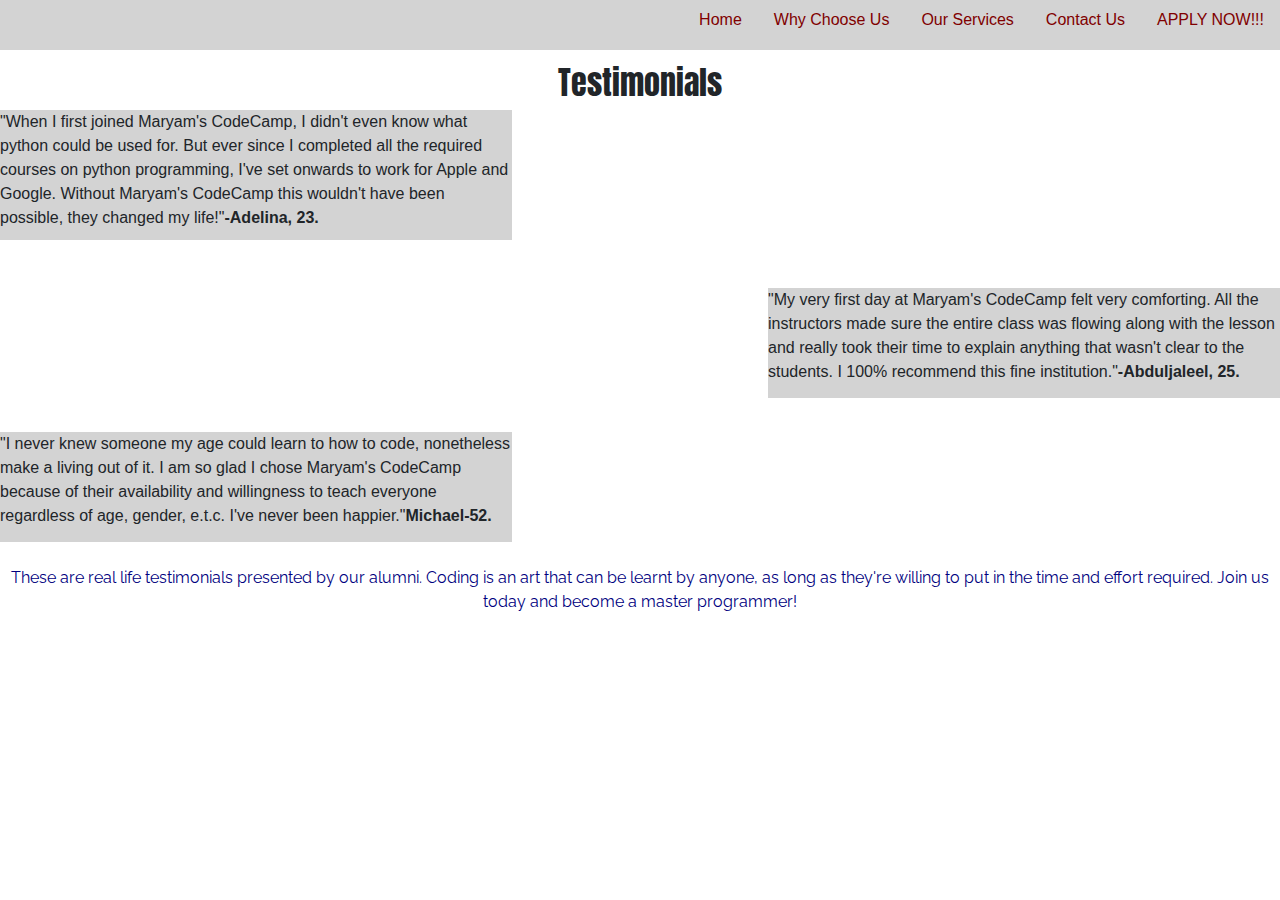
<file: choose.html>
<!DOCTYPE html>
<html>
<head>
	<meta name="viewport" content="width=device-width, initial-scale=1.0">
	<link rel="stylesheet" type="text/css" href="choose.css">
	<title>Why Choose Us</title>
	<link rel="stylesheet" href="https://stackpath.bootstrapcdn.com/bootstrap/4.4.1/css/bootstrap.min.css" integrity="sha384-Vkoo8x4CGsO3+Hhxv8T/Q5PaXtkKtu6ug5TOeNV6gBiFeWPGFN9MuhOf23Q9Ifjh" crossorigin="anonymous">
	<link href="https://fonts.googleapis.com/css?family=Anton&display=swap" rel="stylesheet">
	<link href="https://fonts.googleapis.com/css?family=Raleway&display=swap" rel="stylesheet">
</head>
<body>
		<div class="index">
		<ul class="nav justify-content-end">
  <li class="nav-item">
    <a class="nav-link" href="index.html">Home</a>
  </li>
  <li class="nav-item">
    <a class="nav-link" href="choose.html">Why Choose Us</a>
  </li>
  <li class="nav-item">
    <a class="nav-link" href="services.html">Our Services</a>
  </li>
  <li class="nav-item">
    <a class="nav-link" href="contact.html">Contact Us</a>
  </li>
  <li class="nav-item">
    <a class="nav-link" href="register.html">APPLY NOW!!!</a>
  </li>
</ul>
<br>
<div class="testtitle">
		<h2>Testimonials</h2>
		</div>
			<div class="test1">
			<p>"When I first joined Maryam's CodeCamp, I didn't even know what python could be used for. But ever since I completed all the required courses on python programming, I've set onwards to work for Apple and Google. Without Maryam's CodeCamp this wouldn't have been possible, they changed my life!"<strong>-Adelina, 23.</strong></p>
		
	</div>
<br><br>

	<div class="test2">
		<p>
			"My very first day at Maryam's CodeCamp felt very comforting. All the instructors made sure the entire class was flowing along with the lesson and really took their time to explain anything that wasn't clear to the students. I 100% recommend this fine institution."<strong>-Abduljaleel, 25.</strong>
		</p>
	
</div>
<br><br>
<br><br>
<br><br>


<div class="test3">
	<p>"I never knew someone my age could learn to how to code, nonetheless make a living out of it. I am so glad I chose Maryam's CodeCamp because of their availability and willingness to teach everyone regardless of age, gender, e.t.c. I've never been happier."<strong>Michael-52.</strong></p>
	
</div>
<br>
<div class="final">
	<p>These are real life testimonials presented by our alumni. Coding is an art that can be learnt by anyone, as long as they're willing to put in the time and effort required. Join us today and become a master programmer!</p>
	
</div>


</body>
</html>
</file>
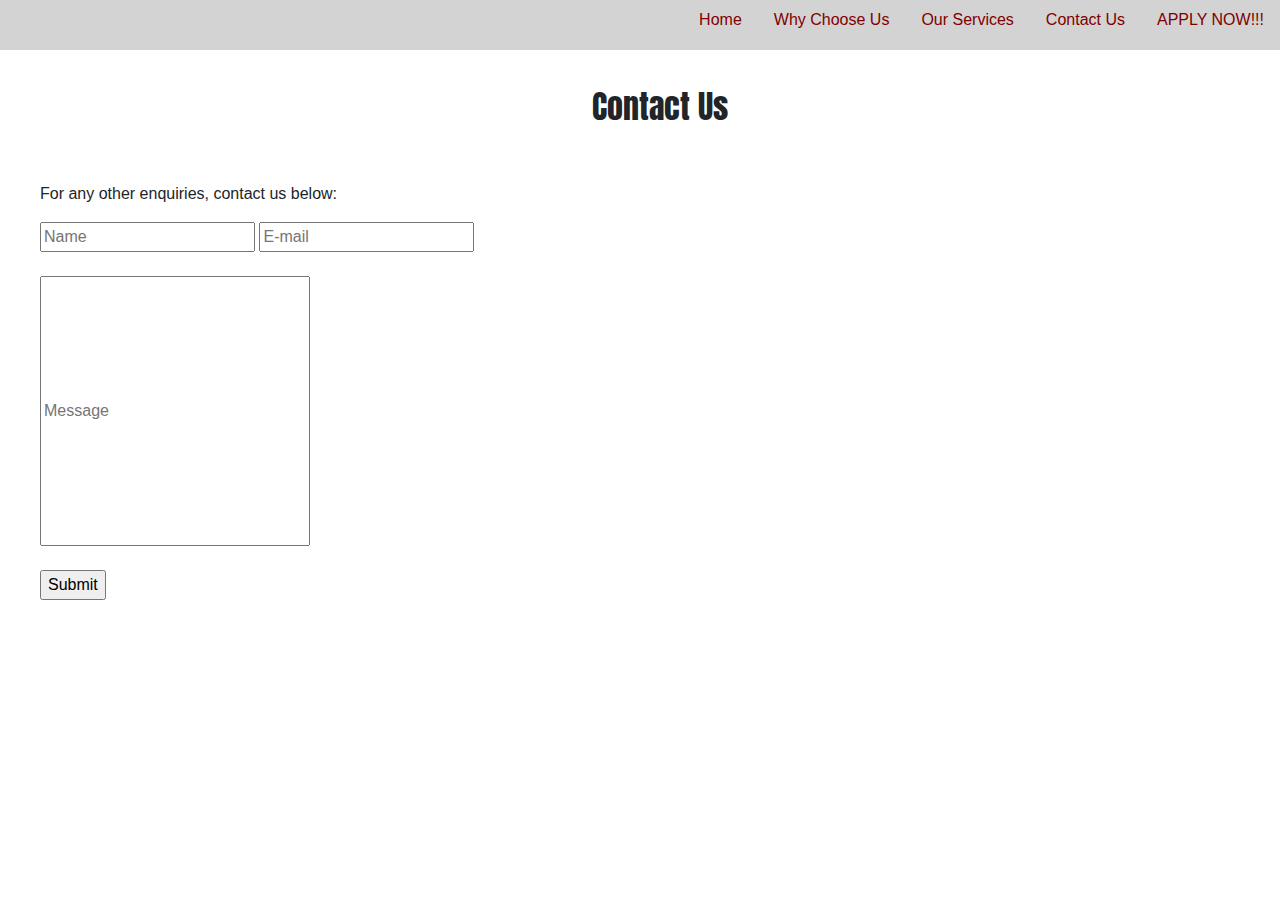
<file: contact.html>
<!DOCTYPE html>
<html>
<head>
	<meta name="viewport" content="width=device-width, initial-scale=1.0">
	<title>Contact Us</title>
	<link rel="stylesheet" href="https://stackpath.bootstrapcdn.com/bootstrap/4.4.1/css/bootstrap.min.css" integrity="sha384-Vkoo8x4CGsO3+Hhxv8T/Q5PaXtkKtu6ug5TOeNV6gBiFeWPGFN9MuhOf23Q9Ifjh" crossorigin="anonymous">
	<link rel="stylesheet" type="text/css" href="contact.css">
	<link href="https://fonts.googleapis.com/css?family=Anton&display=swap" rel="stylesheet">
</head>
<body>
	<div class="index">
		<ul class="nav justify-content-end">
  <li class="nav-item">
    <a class="nav-link" href="index.html">Home</a>
  </li>
  <li class="nav-item">
    <a class="nav-link" href="choose.html">Why Choose Us</a>
  </li>
  <li class="nav-item">
    <a class="nav-link" href="services.html">Our Services</a>
  </li>
  <li class="nav-item">
    <a class="nav-link" href="contact.html">Contact Us</a>
  </li>
  <li class="nav-item">
    <a class="nav-link" href="register.html">APPLY NOW!!!</a>
  </li>
</ul>
<br><br>
<ul>

	<h2>Contact Us</h2>
	<br><br>
	<p>For any other enquiries, contact us below:</p>
	<input type="text" placeholder="Name" required="">
	<input type="Email" placeholder="E-mail" required=""><br><br>
	<input type="text" placeholder="Message" style="width:270px;height:270px" required=""><br><br>
	<input type="submit" value="Submit">

</body>
</html>
</file>
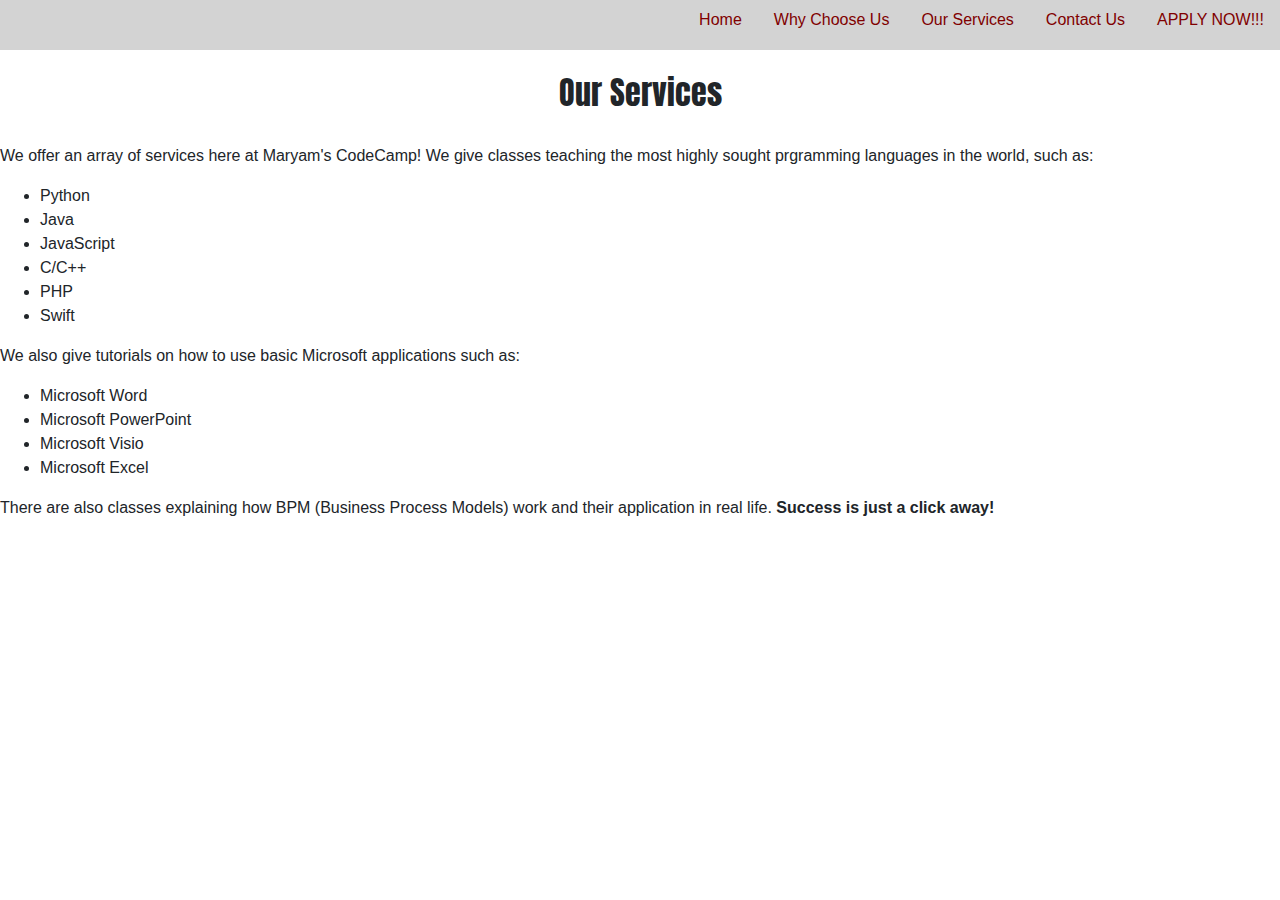
<file: services.html>
<!DOCTYPE html>
<html>
<head>
	<meta name="viewport" content="width=device-width, initial-scale=1.0">
	<link rel="stylesheet" type="text/css" href="services.css">
	<title>Our Services</title>
	<link rel="stylesheet" href="https://stackpath.bootstrapcdn.com/bootstrap/4.4.1/css/bootstrap.min.css" integrity="sha384-Vkoo8x4CGsO3+Hhxv8T/Q5PaXtkKtu6ug5TOeNV6gBiFeWPGFN9MuhOf23Q9Ifjh" crossorigin="anonymous">
	<link href="https://fonts.googleapis.com/css?family=Anton&display=swap" rel="stylesheet">
</head>
<body>
	<div class="index">
		<ul class="nav justify-content-end">
  <li class="nav-item">
    <a class="nav-link" href="index.html">Home</a>
  </li>
  <li class="nav-item">
    <a class="nav-link" href="choose.html">Why Choose Us</a>
  </li>
  <li class="nav-item">
    <a class="nav-link" href="services.html">Our Services</a>
  </li>
  <li class="nav-item">
    <a class="nav-link" href="contact.html">Contact Us</a>
  </li>
  <li class="nav-item">
    <a class="nav-link" href="register.html">APPLY NOW!!!</a>
  </li>
</ul>
	</div>
	<div class="border1"></div>
	<br>
	<div class="servicetitle">
	<h2>Our Services</h2>
	<br>
</div>
	<div class="servicesoffered">
		<p>We offer an array of services here at Maryam's CodeCamp! We give classes teaching the most highly sought prgramming languages in the world, such as:</p>
		<ul>
			<li>Python</li>
			<li>Java</li>
			<li>JavaScript</li>
			<li>C/C++</li>
			<li>PHP</li>
			<li>Swift</li>
		</ul>
	</div>
	<p>We also give tutorials on how to use basic Microsoft applications such as:</p>
	<ul>
		<li>Microsoft Word</li>
		<li>Microsoft PowerPoint</li>
		<li>Microsoft Visio</li>
		<li>Microsoft Excel</li>
	</ul>
<p>There are also classes explaining how BPM (Business Process Models) work and their application in real life.<strong> Success is just a click away!</strong></p>

</body>
</html>
</file>
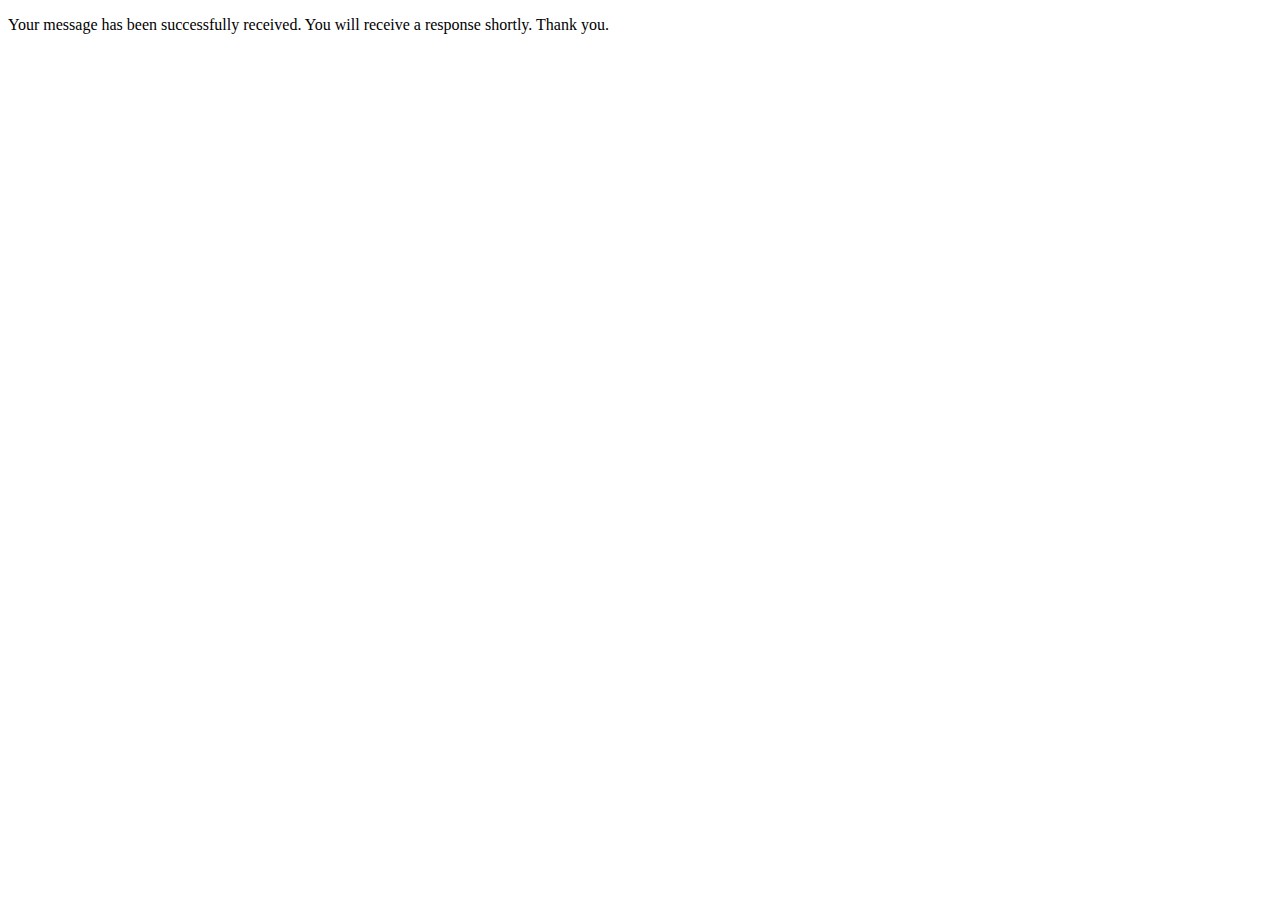
<file: submit.html>
<!DOCTYPE html>
<html>
<head>
	<title>Submission successful</title>
</head>
<body>
	<p>Your message has been successfully received. You will receive a response shortly. Thank you.</p>

</body>
</html>
</file>
<file: choose.css>
.index{
	background-color: white;
	width: 100%;
	height: 50px;
	background-color: lightgrey;

}
.test1{
	width: 40%;
	height: 130px;
	background-color: lightgrey;
}
.test2{
	width: 40%;
	height: 110px;
	background-color: lightgrey;
	float: right;

}
.test3{
	width: 40%;
	height: 110px;
	background-color: lightgrey;

}
.testtitle{
	font-family: 'Anton', sans-serif;
	text-align: center;
	font-size: 50px;
}
ul{
	list-style-type: none;
	margin: 0;
	padding: 0;
	overflow: hidden;
	float: center;
	margin-top: 10px;
	margin-bottom: 10px;
}


li a{
	display: block;
	text-align: center;
	padding: 14px 16px;
	text-decoration: none;
	color: maroon;
}
.final{
	text-align: center;
	font-family: 'Raleway', sans-serif;
	color: navy;
}
</file>
<file: contact.css>
.index{
	background-color: white;
	width: 100%;
	height: 50px;
	background-color: lightgrey;

}
li a{
	display: block;
	text-align: center;
	padding: 14px 16px;
	text-decoration: none;
	color: maroon;
}
h2 {
	text-align: center;
	font-family: 'Anton', sans-serif;
}
</file>
<file: services.css>
.index{
	background-color: white;
	width: 100%;
	height: 50px;
	background-color: lightgrey;

}
.servicetitle{
	text-align: center;
	font-family: 'Anton', sans-serif;

}
li a{
	display: block;
	text-align: center;
	padding: 14px 16px;
	text-decoration: none;
	color: maroon;
}
</file>
